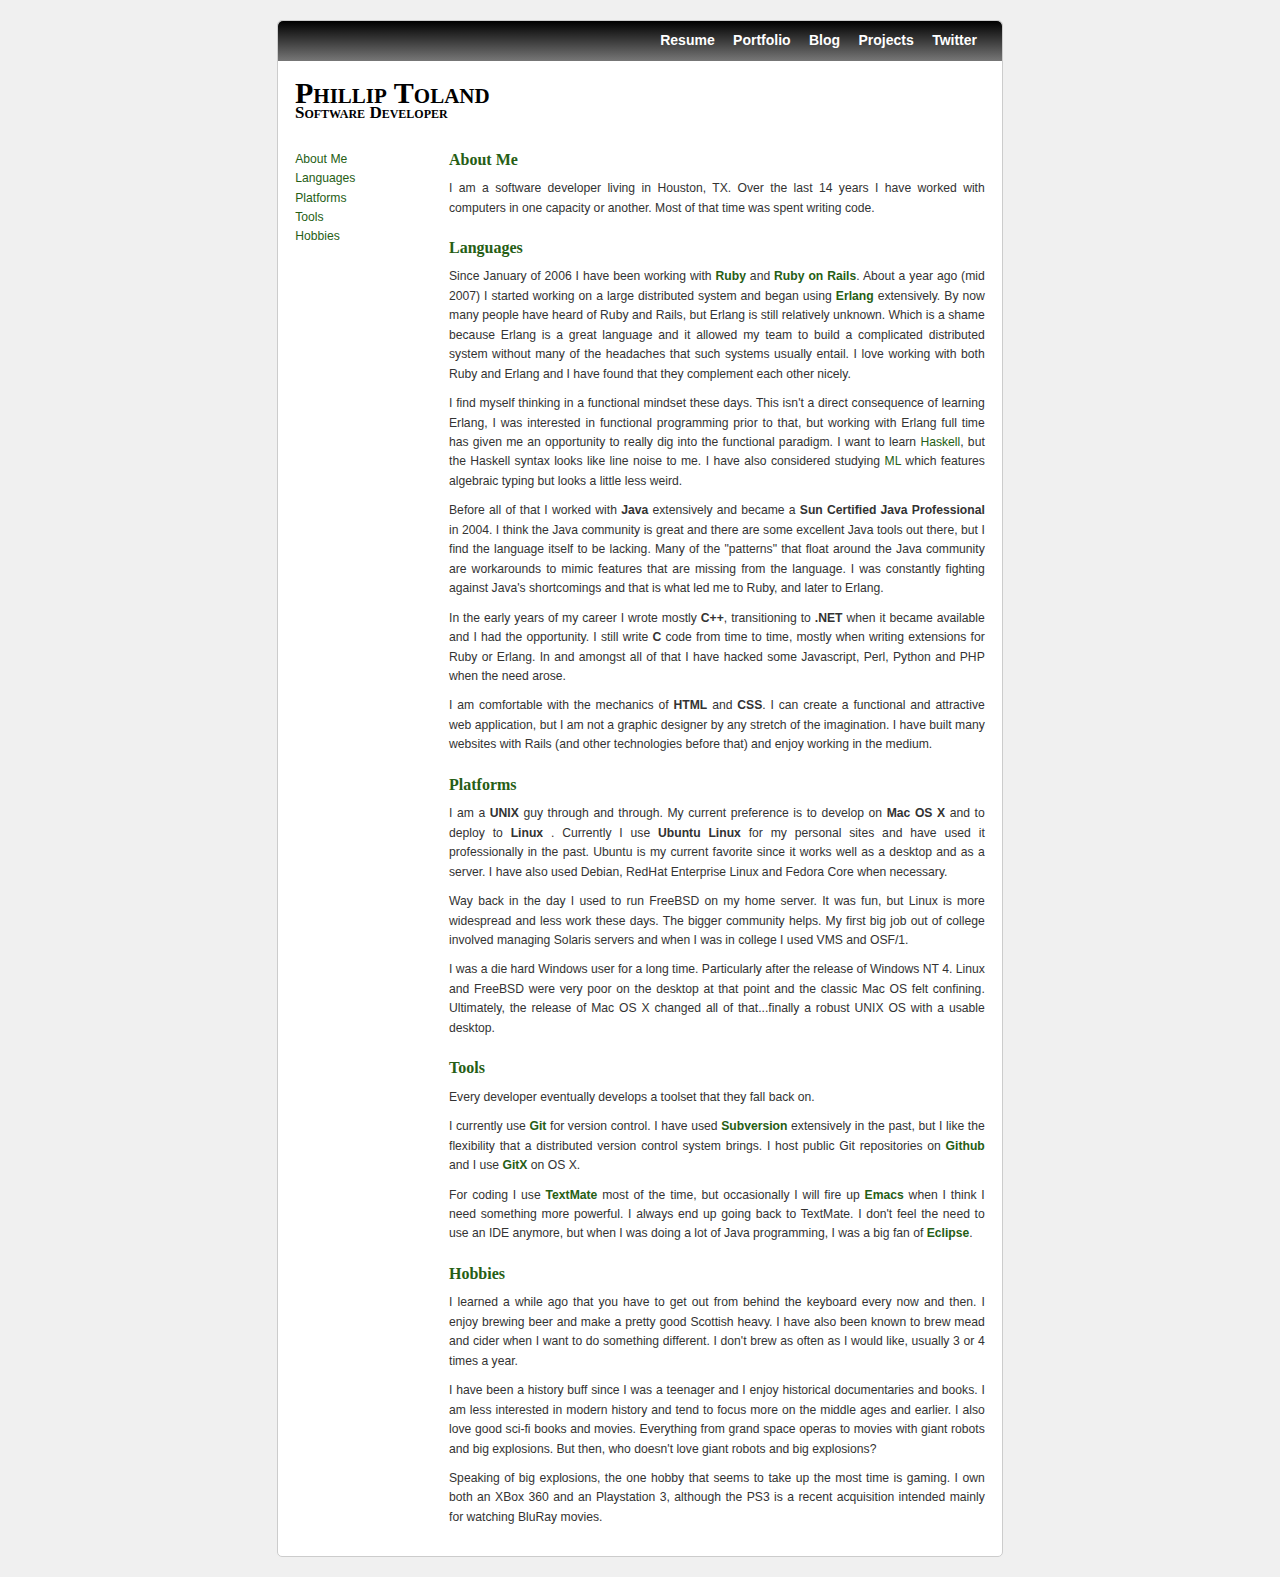
<file: index.html>
<!DOCTYPE html PUBLIC "-//W3C//DTD XHTML 1.0 Strict//EN"
	"http://www.w3.org/TR/xhtml1/DTD/xhtml1-strict.dtd">

<html xmlns="http://www.w3.org/1999/xhtml">
<head>
  <title>Phillip Toland</title>
  <meta http-equiv="Content-Language" content="English" />
  <meta http-equiv="Content-Type" content="text/html; charset=UTF-8" />
  <link rel="stylesheet" type="text/css" href="style.css" media="screen" />
</head>
<body>
  <div id="content">

    <div class="extlinks">
      <ul>
        <li><a href="/resume">Resume</a></li>
        <li><a href="/portfolio">Portfolio</a></li>
        <li><a href="http://fiatdev.com/">Blog</a></li>
        <li><a href="http://github.com/toland">Projects</a></li>
        <li><a href="http://twitter.com/philtoland">Twitter</a></li>
      </ul>
    </div>

    <div class="header">
      <h1>Phillip Toland</h1>
      <h2>Software Developer</h2>
    </div>

    <div class="middle">
      <h2><a name="about">About Me</a></h2>
			
			<p>
      I am a software developer living in Houston, TX. Over the last 14 years
      I have worked with computers in one capacity or another. Most of that
      time was spent writing code.
      </p>
      
      <h2><a name="languages">Languages</a></h2>
			
      <p>
      Since January of 2006 I have been working with
      <a href="http://ruby-lang.org"><strong>Ruby</strong></a> and
      <a href="http://rubyonrails.com"><strong>Ruby on
      Rails</strong></a>. About a year ago (mid 2007) I started working on
      a large distributed system and began using <a href="http://erlang.org">
      <strong>Erlang</strong></a> extensively. By now many people have heard
      of Ruby and Rails, but Erlang is still relatively unknown. Which is a
      shame because Erlang is a great language and it allowed my team to build
      a complicated distributed system without many of the headaches that such
      systems usually entail. I love working with both Ruby and Erlang and I have
      found that they complement each other nicely.
      </p>

      <p>
      I find myself thinking in a functional mindset these days. This isn't
      a direct consequence of learning Erlang, I was interested in functional
      programming prior to that, but working with Erlang full time has given
      me an opportunity to really dig into the functional paradigm. I want
      to learn <a href="http://haskell.org/">Haskell</a>, but the Haskell syntax
      looks like line noise to me. I have also considered studying 
      <a href="http://en.wikipedia.org/wiki/ML_programming_language">
      ML</a> which features algebraic typing but looks a little less weird.
      </p>

      <p>
      Before all of that I worked with <strong>Java</strong> extensively and
      became a <strong>Sun Certified Java Professional</strong> in 2004. I think
      the Java community is great and there are some excellent Java tools out
      there, but I find the language itself to be lacking. Many of the "patterns"
      that float around the Java community are workarounds to mimic features that
      are missing from the language. I was constantly fighting against Java's
      shortcomings and that is what led me to Ruby, and later to Erlang.
      </p>

      <p>
      In the early years of my career I wrote mostly <strong>C++</strong>,
      transitioning to <strong>.NET</strong> when it became available and I had the
      opportunity. I still write <strong>C</strong> code from time to time, mostly when
      writing extensions for Ruby or Erlang. In and amongst all of that I have hacked
      some Javascript, Perl, Python and PHP when the need arose.
      </p>

      <p>
      I am comfortable with the mechanics of <strong>HTML</strong> and
      <strong>CSS</strong>. I can create a functional and attractive web application,
      but I am not a graphic designer by any stretch of the imagination. I have built
      many websites with Rails (and other technologies before that) and enjoy working
      in the medium.
      </p>

      <h2><a name="platforms">Platforms</a></h2>

      <p>
      I am a <strong>UNIX</strong> guy through and through. My current preference
      is to develop on <strong>Mac OS X</strong> and to deploy to <strong>Linux
      </strong>. Currently I use <strong>Ubuntu Linux</strong> for my personal sites
      and have used it professionally in the past. Ubuntu is my current favorite
      since it works well as a desktop and as a server. I have also used Debian,
      RedHat Enterprise Linux and Fedora Core when necessary.
      </p>

      <p>
      Way back in the day I used to run FreeBSD on my home server. It was
      fun, but Linux is more widespread and less work these days. The bigger
      community helps. My first big job out of college involved managing
      Solaris servers and when I was in college I used VMS and OSF/1.
      </p>

      <p>
      I was a die hard Windows user for a long time. Particularly after the
      release of Windows NT 4. Linux and FreeBSD were very poor on the desktop
      at that point and the classic Mac OS felt confining. Ultimately, the
      release of Mac OS X changed all of that...finally a robust UNIX OS
      with a usable desktop.
      </p>

      <h2><a name="tools">Tools</a></h2>

      <p>
      Every developer eventually develops a toolset that they fall back on.
      </p>

      <p>
      I currently use <a href="http://git-scm.com/"><strong>Git</strong></a>
      for version control. I have used <a href="http://subversion.tigris.org/">
      <strong>Subversion</strong></a> extensively in the past, but I like the
      flexibility that a distributed version control system brings. I host public
      Git repositories on <a href="https://github.com/"><strong>Github</strong></a>
      and I use <a href="http://gitx.frim.nl/"><strong>GitX</strong></a> on OS X.
      </p>

      <p>
      For coding I use <a href="http://macromates.com/"><strong>TextMate</strong></a>
      most of the time, but occasionally I will fire up
      <a href="http://www.gnu.org/software/emacs/"><strong>Emacs</strong></a>
      when I think I need something more powerful. I always end up going back to 
      TextMate. I don't feel the need to use an IDE anymore, but when I was doing
      a lot of Java programming, I was a big fan of <a href="http://eclipse.org/">
      <strong>Eclipse</strong></a>.
      </p>


      <h2><a name="hobbies">Hobbies</a></h2>

      <p>			
      I learned a while ago that you have to get out from behind the keyboard
      every now and then. I enjoy brewing beer and make a pretty good Scottish
      heavy. I have also been known to brew mead and cider when I want to do
      something different. I don't brew as often as I would like, usually 3 or
      4 times a year.
      </p>

      <p>
      I have been a history buff since I was a teenager and I enjoy historical
      documentaries and books. I am less interested in modern history and tend
      to focus more on the middle ages and earlier. I also love good sci-fi books
      and movies. Everything from grand space operas to movies with giant robots
      and big explosions. But then, who doesn't love giant robots and big explosions?
      </p>

      <p>
      Speaking of big explosions, the one hobby that seems to take up the most time
      is gaming. I own both an XBox 360 and an Playstation 3, although the PS3 is a
      recent acquisition intended mainly for watching BluRay movies.
      </p>

    </div>
		
    <div class="sidebar">
      <div class="localnav">
        <ul>
          <li><a href="#about">About Me</a></li>
          <li><a href="#languages">Languages</a></li>
          <li><a href="#platforms">Platforms</a></li>
          <li><a href="#tools">Tools</a></li>
          <li><a href="#hobbies">Hobbies</a></li>
        </ul>
      </div>

      <div class="buttons">
      </div>
    </div>

    <div id="clear"></div>
  </div>

<script type="text/javascript">
var gaJsHost = (("https:" == document.location.protocol) ? "https://ssl." : "http://www.");
document.write(unescape("%3Cscript src='" + gaJsHost + "google-analytics.com/ga.js' type='text/javascript'%3E%3C/script%3E"));
</script>
<script type="text/javascript">
try {
var pageTracker = _gat._getTracker("UA-587380-3");
pageTracker._trackPageview();
} catch(err) {}
</script>

</body>
</html>
</file>
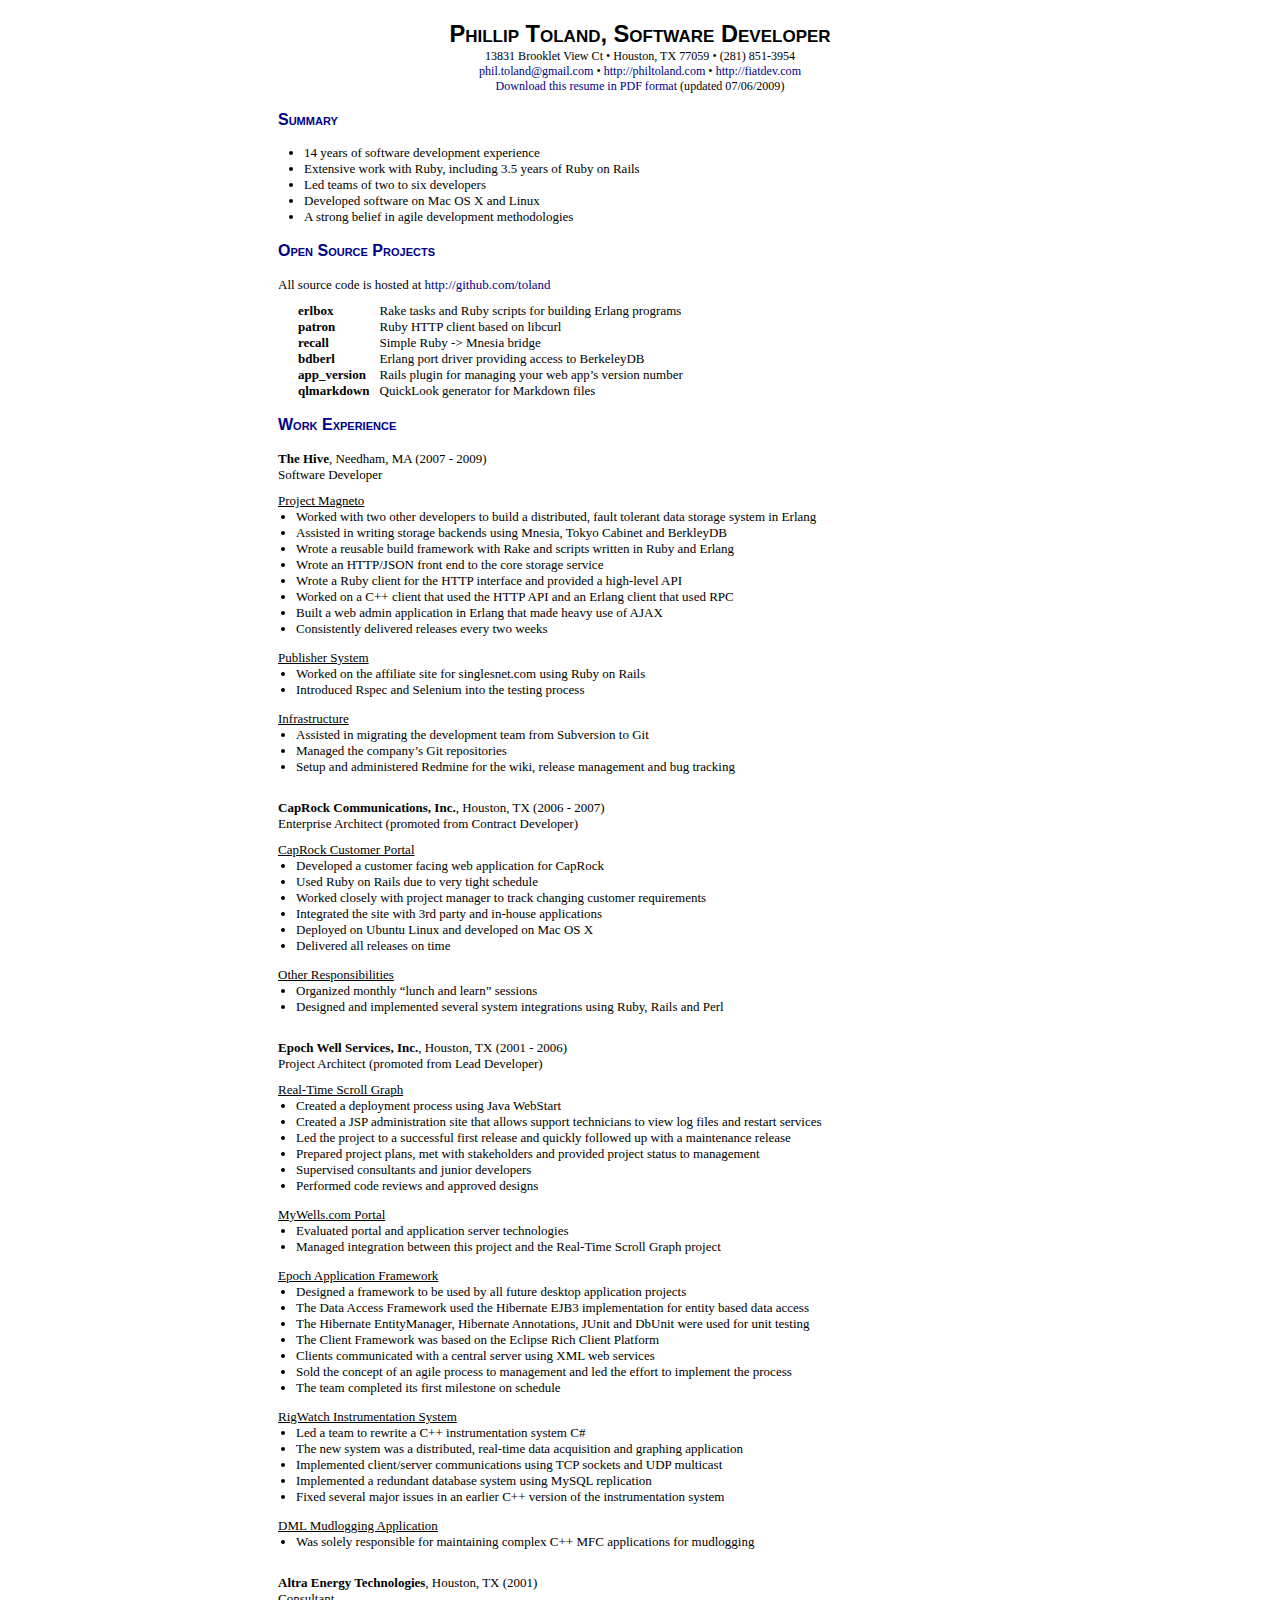
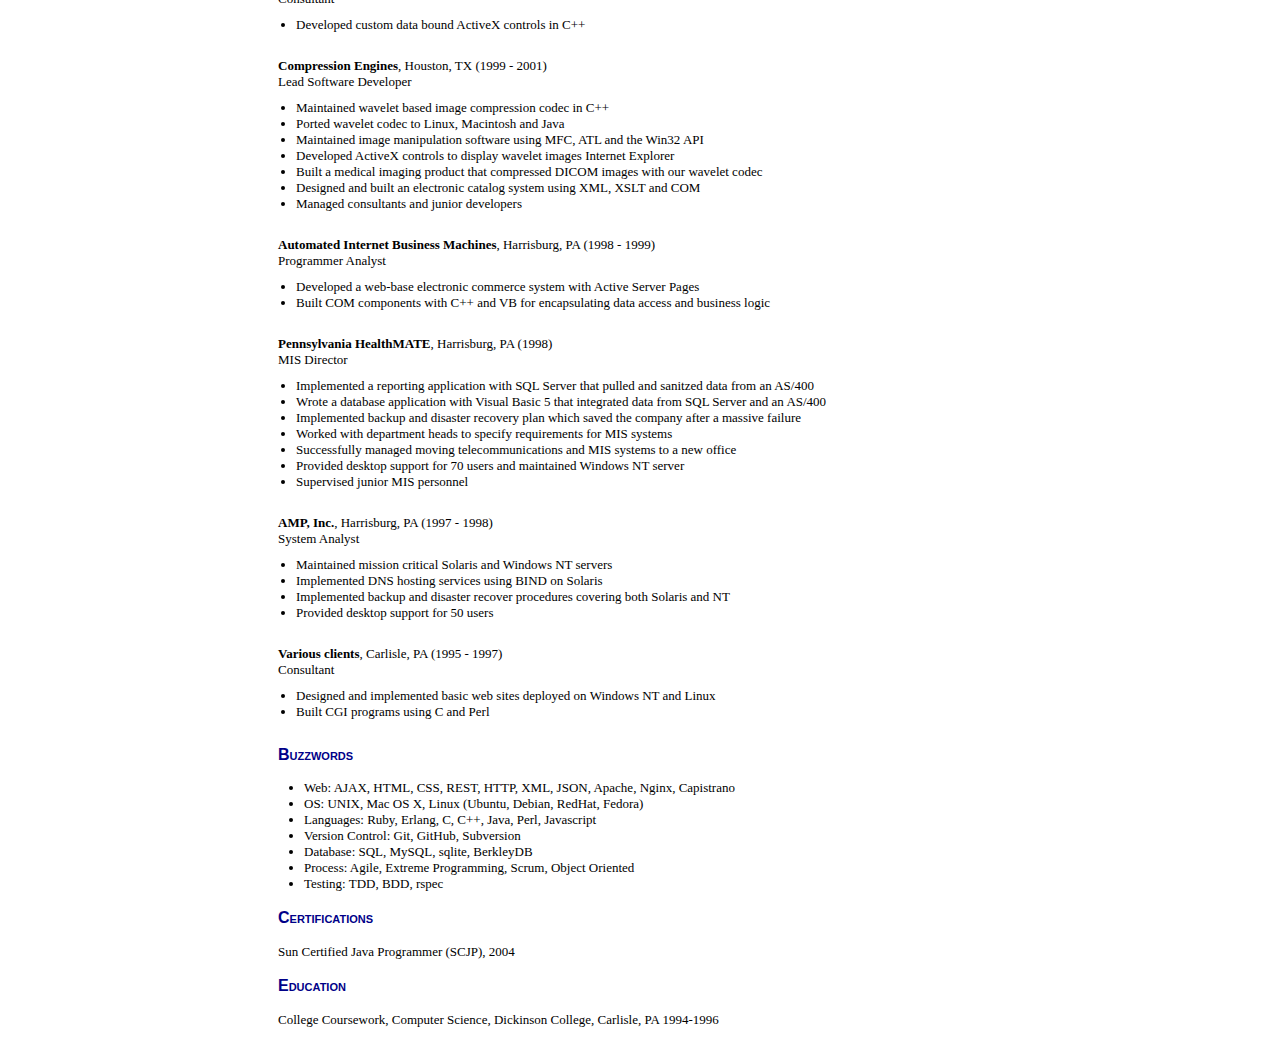
<file: resume/index.html>
<!DOCTYPE html PUBLIC "-//W3C//DTD XHTML 1.0 Strict//EN"
  "http://www.w3.org/TR/xhtml1/DTD/xhtml1-strict.dtd">

<html xmlns="http://www.w3.org/1999/xhtml">
<head>
  <title>Resume for Phillip Toland, Software Developer</title>
  <meta http-equiv="Content-Language" content="English" />
  <meta http-equiv="Content-Type" content="text/html; charset=UTF-8" />

  <!-- Include all of the CSS here to keep the file standalone -->

  <!-- YUI Reset, Fonts and Base CSS -->
  <style type="text/css">
    /*
    Copyright (c) 2009, Yahoo! Inc. All rights reserved.
    Code licensed under the BSD License:
    http://developer.yahoo.net/yui/license.txt
    version: 3.0.0b1
    build: 1163
    */
    html{color:#000;background:#FFF;}body,div,dl,dt,dd,ul,ol,li,h1,h2,h3,h4,h5,h6,pre,code,form,fieldset,legend,input,textarea,p,blockquote,th,td{margin:0;padding:0;}table{border-collapse:collapse;border-spacing:0;}fieldset,img{border:0;}address,caption,cite,code,dfn,em,strong,th,var{font-style:normal;font-weight:normal;}li{list-style:none;}caption,th{text-align:left;}h1,h2,h3,h4,h5,h6{font-size:100%;font-weight:normal;}q:before,q:after{content:'';}abbr,acronym{border:0;font-variant:normal;}sup{vertical-align:text-top;}sub{vertical-align:text-bottom;}input,textarea,select{font-family:inherit;font-size:inherit;font-weight:inherit;}input,textarea,select{*font-size:100%;}legend{color:#000;}
    body{font:13px/1.231 arial,helvetica,clean,sans-serif;*font-size:small;*font:x-small;}select,input,button,textarea{font:99% arial,helvetica,clean,sans-serif;}table{font-size:inherit;font:100%;}pre,code,kbd,samp,tt{font-family:monospace;*font-size:108%;line-height:100%;}
    h1{font-size:138.5%;}h2{font-size:123.1%;}h3{font-size:108%;}h1,h2,h3{margin:1em 0;}h1,h2,h3,h4,h5,h6,strong{font-weight:bold;}abbr,acronym{border-bottom:1px dotted #000;cursor:help;}em{font-style:italic;}blockquote,ul,ol,dl{margin:1em;}ol,ul,dl{margin-left:2em;}ol li{list-style:decimal outside;}ul li{list-style:disc outside;}dl dd{margin-left:1em;}th,td{border:1px solid #000;padding:.5em;}th{font-weight:bold;text-align:center;}caption{margin-bottom:.5em;text-align:center;}p,fieldset,table,pre{margin-bottom:1em;}input[type=text],input[type=password],textarea{width:12.25em;*width:11.9em;}
  </style>

  <style type="text/css">
    a { color: #008; text-decoration: none; }
    a:link, a:visited { color: #008; text-decoration: none; }
    a:hover, a:active { border-bottom: #4b0043 1px solid; }
    table { margin-left: 20px; margin-top: 10px; }
    th { text-align: left; padding: 0; border: 0; }
    td { text-align: left; padding: 0; padding-left: 10px; border: 0; }

    #content {
      background-color: white;
      width: 724px;
      margin: 20px auto;
      font-family: Georgia;
      font-size: 100%;
    }

    #header { text-align: center; }

    #header h1 {
      font-family: "Arial Bold", Arial, Helvetica, sans-serif;
      font-variant: small-caps;
      font-size: 182%;
      margin: 0;
    }

    #header #contact { font-size: 93%; }

    .section h2 {
      font-family: "Arial Black", "Arial Bold", Arial, Helvetica, sans-serif;
      font-variant: small-caps;
      color: #008;
    }

    .job { margin-bottom: 25px; }
    .job-header { margin-bottom: 10px; }
    .project-name { text-decoration: underline; }
    .project ul { margin-top: 0; margin-left: 18px; }
  </style>
</head>
<body>
  <div id="content">
    <div class="section" id="header">
      <h1 id="name">Phillip Toland, Software Developer</h1>
      <div id="contact">
        13831 Brooklet View Ct &bull; Houston, TX 77059 &bull; (281) 851-3954<br/>
        <a href="mailto:phil.toland@gmail.com">phil.toland@gmail.com</a> &bull;
        <a href="http://philtoland.com">http://philtoland.com</a> &bull;
        <a href="http://fiatdev.com">http://fiatdev.com</a><br/>
        <a href="http://philtoland.com/resume/phil-toland-resume.pdf">
          Download this resume in PDF format
        </a>
        (updated 07/06/2009)
      </div>
    </div>

    <div class="section" id="summary">
      <h2>Summary</h2>
      <ul>
        <li>14 years of software development experience</li>
        <li>Extensive work with Ruby, including 3.5 years of Ruby on Rails</li>
        <li>Led teams of  two to six developers</li>
        <li>Developed software on Mac OS X and Linux</li>
        <li>A strong belief in agile development methodologies</li>
      </ul>
    </div>

    <div class="section" id="open-source">
      <h2>Open Source Projects</h2>
      All source code is hosted at
      <a href="http://github.com/toland">http://github.com/toland</a>

      <table>
        <tr>
          <th>erlbox</th>
          <td>Rake tasks and Ruby scripts for building Erlang programs</td>
        </tr>
        <tr>
          <th>patron</th>
          <td>Ruby HTTP client based on libcurl</td>
        </tr>
        <tr>
          <th>recall</th>
          <td>Simple Ruby -> Mnesia bridge</td>
        </tr>
        <tr>
          <th>bdberl</th>
          <td>Erlang port driver providing access to BerkeleyDB</td>
        </tr>
        <tr>
          <th>app_version</th>
          <td>Rails plugin for managing your web app’s version number</td>
        </tr>
        <tr>
          <th>qlmarkdown</th>
          <td>QuickLook generator for Markdown files</td>
      </table>
    </div>

    <div class="section" id="jobs">
      <h2>Work Experience</h2>

      <div class="job">
        <div class="job-header">
          <strong>The Hive</strong>, Needham, MA (2007 - 2009)<br/>
          Software Developer
        </div>

        <div class="project">
          <div class="project-name">Project Magneto</div>
          <ul>
            <li>Worked with two other developers to build a distributed, fault tolerant data storage system in Erlang</li>
            <li>Assisted in writing storage backends using Mnesia, Tokyo Cabinet and BerkleyDB</li>
            <li>Wrote a reusable build framework with Rake and scripts written in Ruby and Erlang</li>
            <li>Wrote an HTTP/JSON front end to the core storage service</li>
            <li>Wrote a Ruby client for the HTTP interface and provided a high-level API</li>
            <li>Worked on a C++ client that used the HTTP API and an Erlang client that used RPC</li>
            <li>Built a web admin application in Erlang that made heavy use of AJAX</li>
            <li>Consistently delivered releases every two weeks</li>
          </ul>
        </div>

        <div class="project">
          <div class="project-name">Publisher System</div>
          <ul>
            <li>Worked on the affiliate site for singlesnet.com using Ruby on Rails</li>
            <li>Introduced Rspec and Selenium into the testing process</li>
          </ul>
        </div>

        <div class="project">
          <div class="project-name">Infrastructure</div>
          <ul>
            <li>Assisted in migrating the development team from Subversion to Git</li>
            <li>Managed the company’s Git repositories</li>
            <li>Setup and administered Redmine for the wiki, release management and bug tracking</li>
          </ul>
        </div>
      </div>

      <div class="job">
        <div class="job-header">
          <strong>CapRock Communications, Inc.</strong>, Houston, TX (2006 - 2007)<br/>
          Enterprise Architect (promoted from Contract Developer)
        </div>

        <div class="project">
          <div class="project-name">CapRock Customer Portal</div>
          <ul>
            <li>Developed a customer facing web application for CapRock</li>
            <li>Used Ruby on Rails due to very tight schedule</li>
            <li>Worked closely with project manager to track changing customer requirements</li>
            <li>Integrated the site with 3rd party and in-house applications</li>
            <li>Deployed on Ubuntu Linux and developed on Mac OS X</li>
            <li>Delivered all releases on time</li>
          </ul>
        </div>

        <div class="project">
          <div class="project-name">Other Responsibilities</div>
          <ul>
            <li>Organized monthly “lunch and learn” sessions</li>
            <li>Designed and implemented several system integrations using Ruby, Rails and Perl</li>
          </ul>
        </div>
      </div>

      <div class="job">
        <div class="job-header">
          <strong>Epoch Well Services, Inc.</strong>, Houston, TX (2001 - 2006)<br/>
          Project Architect (promoted from Lead Developer)
        </div>

        <div class="project">
          <div class="project-name">Real-Time Scroll Graph</div>
          <ul>
            <li>Created a deployment process using Java WebStart</li>
            <li>Created a JSP administration site that allows support technicians to view log files and restart services</li>
            <li>Led the project to a successful first release and quickly followed up with a maintenance release</li>
            <li>Prepared project plans, met with stakeholders and provided project status to management</li>
            <li>Supervised consultants and junior developers</li>
            <li>Performed code reviews and approved designs</li>
          </ul>
        </div>

        <div class="project">
          <div class="project-name">MyWells.com Portal</div>
          <ul>
            <li>Evaluated portal and application server technologies</li>
            <li>Managed integration between this project and the Real-Time Scroll Graph project</li>
          </ul>
        </div>

        <div class="project">
          <div class="project-name">Epoch Application Framework</div>
          <ul>
            <li>Designed a framework to be used by all future desktop application projects</li>
            <li>The Data Access Framework used the Hibernate EJB3 implementation for entity based data access</li>
            <li>The Hibernate EntityManager, Hibernate Annotations, JUnit and DbUnit were used for unit testing</li>
            <li>The Client Framework was based on the Eclipse Rich Client Platform</li>
            <li>Clients communicated with a central server using XML web services</li>
            <li>Sold the concept of an agile process to management and led the effort to implement the process</li>
            <li>The team completed its first milestone on schedule</li>
          </ul>
        </div>

        <div class="project">
          <div class="project-name">RigWatch Instrumentation System</div>
          <ul>
            <li>Led a team to rewrite a C++ instrumentation system C#</li>
            <li>The new system was a distributed, real-time data acquisition and graphing application</li>
            <li>Implemented client/server communications using TCP sockets and UDP multicast</li>
            <li>Implemented a redundant database system using MySQL replication</li>
            <li>Fixed several major issues in an earlier C++ version of the instrumentation system</li>
          </ul>
        </div>

        <div class="project">
          <div class="project-name">DML Mudlogging Application</div>
          <ul>
            <li>Was solely responsible for maintaining complex C++ MFC applications for mudlogging</li>
          </ul>
        </div>
      </div>

      <div class="job">
        <div class="job-header">
          <strong>Altra Energy Technologies</strong>, Houston, TX (2001)<br/>
          Consultant
        </div>

        <div class="project">
          <ul>
            <li>Developed custom data bound ActiveX controls in C++</li>
          </ul>
        </div>
      </div>

      <div class="job">
        <div class="job-header">
          <strong>Compression Engines</strong>, Houston, TX (1999 - 2001)<br/>
          Lead Software Developer
        </div>

        <div class="project">
          <ul>
            <li>Maintained wavelet based image compression codec in C++</li>
            <li>Ported wavelet codec to Linux, Macintosh and Java</li>
            <li>Maintained image manipulation software using MFC, ATL and the Win32 API</li>
            <li>Developed ActiveX controls to display wavelet images Internet Explorer</li>
            <li>Built a medical imaging product that compressed DICOM images with our wavelet codec</li>
            <li>Designed and built an electronic catalog system using XML, XSLT and COM</li>
            <li>Managed consultants and junior developers</li>
          </ul>
        </div>
      </div>

      <div class="job">
        <div class="job-header">
          <strong>Automated Internet Business Machines</strong>, Harrisburg, PA (1998 - 1999)<br/>
          Programmer Analyst
        </div>

        <div class="project">
          <ul>
            <li>Developed a web-base electronic commerce system with Active Server Pages</li>
            <li>Built COM components with C++ and VB for encapsulating data access and business logic</li>
          </ul>
        </div>
      </div>

      <div class="job">
        <div class="job-header">
          <strong>Pennsylvania HealthMATE</strong>, Harrisburg, PA (1998)<br/>
          MIS Director
        </div>

        <div class="project">
          <ul>
            <li>Implemented a reporting application with SQL Server that pulled and sanitzed data from an AS/400</li>
            <li>Wrote a database application with Visual Basic 5 that integrated data from SQL Server and an AS/400</li>
            <li>Implemented backup and disaster recovery plan which saved the company after a massive failure</li>
            <li>Worked with department heads to specify requirements for MIS systems</li>
            <li>Successfully managed moving telecommunications and MIS systems to a new office</li>
            <li>Provided desktop support for 70 users and maintained Windows NT server</li>
            <li>Supervised junior MIS personnel</li>
          </ul>
        </div>
      </div>

      <div class="job">
        <div class="job-header">
          <strong>AMP, Inc.</strong>, Harrisburg, PA (1997 - 1998)<br/>
          System Analyst
        </div>

        <div class="project">
          <ul>
            <li>Maintained mission critical Solaris and Windows NT servers</li>
            <li>Implemented DNS hosting services using BIND on Solaris</li>
            <li>Implemented backup and disaster recover procedures covering both Solaris and NT</li>
            <li>Provided desktop support for 50 users</li>
          </ul>
        </div>
      </div>

      <div class="job">
        <div class="job-header">
          <strong>Various clients</strong>, Carlisle, PA (1995 - 1997)<br/>
          Consultant
        </div>

        <div class="project">
          <ul>
            <li>Designed and implemented basic web sites deployed on Windows NT and Linux</li>
            <li>Built CGI programs using C and Perl</li>
          </ul>
        </div>
      </div>
    </div>

    <div class="section">
      <h2>Buzzwords</h2>

      <ul>
        <li>Web: AJAX, HTML, CSS, REST, HTTP, XML, JSON, Apache, Nginx, Capistrano</li>
        <li>OS: UNIX, Mac OS X, Linux (Ubuntu, Debian, RedHat, Fedora)</li>
        <li>Languages: Ruby, Erlang, C, C++, Java, Perl, Javascript</li>
        <li>Version Control: Git, GitHub, Subversion</li>
        <li>Database: SQL, MySQL, sqlite, BerkleyDB</li>
        <li>Process: Agile, Extreme Programming, Scrum, Object Oriented</li>
        <li>Testing: TDD, BDD, rspec</li>
      </ul>
    </div>

    <div class="section" id="certs">
      <h2>Certifications</h2>

      <p>Sun Certified Java Programmer (SCJP), 2004</p>
    </div>

    <div class="section" id="education">
      <h2>Education</h2>

      <p>College Coursework, Computer Science, Dickinson College, Carlisle, PA 1994-1996</p>
    </div>
  </div>

<script type="text/javascript">
var gaJsHost = (("https:" == document.location.protocol) ? "https://ssl." : "http://www.");
document.write(unescape("%3Cscript src='" + gaJsHost + "google-analytics.com/ga.js' type='text/javascript'%3E%3C/script%3E"));
</script>
<script type="text/javascript">
try {
var pageTracker = _gat._getTracker("UA-587380-3");
pageTracker._trackPageview();
} catch(err) {}
</script>

</body>
</html>
</file>
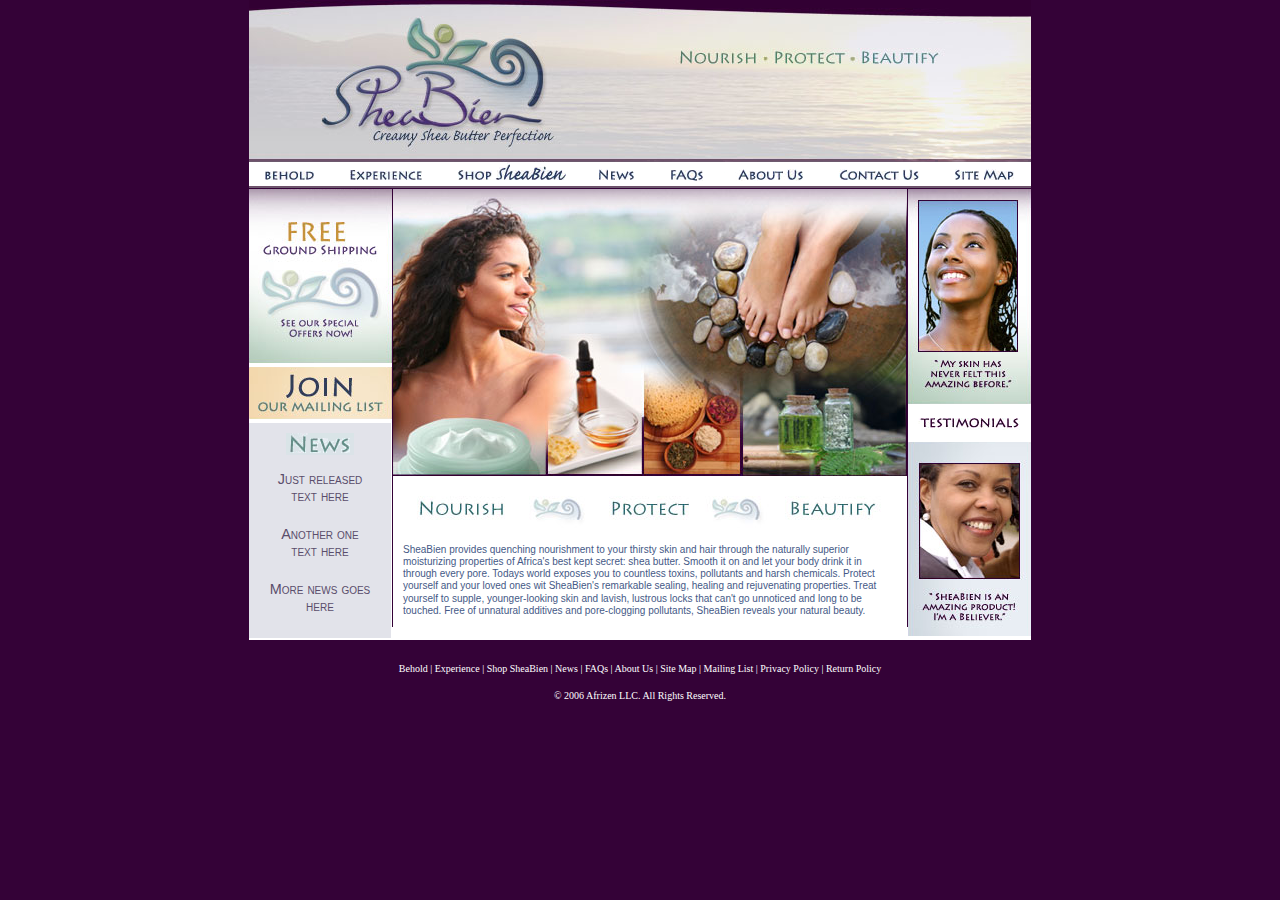
<file: portfolio/sheabien/index.html>
<!DOCTYPE html PUBLIC "-//W3C//DTD XHTML 1.1//EN"
  "http://www.w3.org/TR/xhtml11/DTD/xhtml11.dtd">
<html xmlns="http://www.w3.org/1999/xhtml" xml:lang="en" >
<head>
  <title>SheaBien.com</title>
  <meta http-equiv="Content-Type" content="text/html; charset=utf-8" />
  <link rel="stylesheet" type="text/css" href="reset.css" /> 
  <link rel="stylesheet" type="text/css" href="fonts.css" /> 
  <link rel="stylesheet" type="text/css" href="grids.css" />
  <link rel="Stylesheet" type="text/css" href="sheabien.css" />
</head>
<body>
<div id="doc" class="yui-t1">
  <div id="hd">
    <div id="header">
    </div>
    <div id="navigation">
      <a href="#" 
         onMouseOver="document.behold.src='images/behold_h.png';" 
         onMouseOut="document.behold.src='images/behold.png';">
         <img src="images/behold.png" name="behold"/>
      </a>
      <a href="#" 
         onMouseOver="document.experience.src='images/experience_h.png';" 
         onMouseOut="document.experience.src='images/experience.png';">
         <img src="images/experience.png" name="experience" />
      </a>
      <a href="#" 
         onMouseOver="document.shop.src='images/shop_h.png';" 
         onMouseOut="document.shop.src='images/shop.png';">
         <img src="images/shop.png" name="shop" />
      </a>
      <a href="#" 
         onMouseOver="document.news.src='images/news_h.png';" 
         onMouseOut="document.news.src='images/news.png';">
         <img src="images/news.png" name="news" />
      </a>
      <a href="#" 
         onMouseOver="document.faqs.src='images/faqs_h.png';" 
         onMouseOut="document.faqs.src='images/faqs.png';">
         <img src="images/faqs.png" name="faqs" />
      </a>
      <a href="#" 
         onMouseOver="document.about.src='images/about_h.png';" 
         onMouseOut="document.about.src='images/about.png';">
         <img src="images/about.png" name="about" />
      </a>
      <a href="#" 
         onMouseOver="document.contact.src='images/contact_h.png';" 
         onMouseOut="document.contact.src='images/contact.png';">
         <img src="images/contact.png" name="contact" />
      </a>
      <a href="#" 
         onMouseOver="document.sitemap.src='images/sitemap_h.png';" 
         onMouseOut="document.sitemap.src='images/sitemap.png';">
         <img src="images/sitemap.png" name="sitemap" />
      </a>
    </div>    
    <div id="bumper">
    </div>
  </div>
  <div id="bd">
    <div id="yui-main">
       <div class="yui-b">
  <div class="yui-ge">
    <div class="yui-u first" id="content">
            <img src="images/MainImage.jpg" />
            <img src="images/TagLine.jpg" />
            <p>
              SheaBien provides quenching nourishment to your thirsty skin 
              and hair through the naturally superior moisturizing properties
              of Africa's best kept secret: shea butter. Smooth it on and let
              your body drink it in through every pore. Todays world exposes
              you to countless toxins, pollutants and harsh chemicals. Protect
              yourself and your loved ones wit SheaBien's remarkable sealing,
              healing and rejuvenating properties. Treat yourself to supple,
              younger-looking skin and lavish, lustrous locks that can't go
              unnoticed and long to be touched. Free of unnatural additives
              and pore-clogging pollutants, SheaBien reveals your natural
              beauty.
            </p>
    </div>
    <div class="yui-u" id="infobar">
      <div id="info1">
        <img src="images/testimonial1.png">
      </div>
      <div id="testimonials">
        <img src="images/testimonials.png">         
      </div>
      <div id="info2">
        <img src="images/testimonial2.png">
      </div>
    </div>
  </div>
       </div>
    </div>
    <div class="yui-b" id="sidebar">
      <div id="specials">
        <a href="#"><img src="images/specials.png" /></a>
      </div>
      <div id="join">
        <a href="#"><img src="images/join.png" /></a>
      </div>
      <div id="news">
        <h1><img src="images/newsbox.png" /></h1>
        <p>Just released text here</p>
        <p>Another one text here</p>
        <p>More news goes here</p>      
      </div>
    </div>
  </div> 
  <div id="ft">
    <div id="footer">
      <p><a href="#">Behold</a> |
         <a href="#">Experience</a> |
         <a href="#">Shop SheaBien</a> | 
         <a href="#">News</a> | 
         <a href="#">FAQs</a> | 
         <a href="#">About Us</a> | 
         <a href="#">Site Map</a> | 
         <a href="#">Mailing List</a> |
         <a href="#">Privacy Policy</a> |
         <a href="#">Return Policy</a>
      </p>
      <p>&copy; 2006 Afrizen LLC. All Rights Reserved.</p>
    </div>
  </div>  
</div>
</body>
</html>
</file>
<file: style.css>
* {
  padding: 0;
  margin: 0;
} 

body {
  background-color: #f0f0f0;
  margin: 0px 20px 20px 20px;
	line-height: 1.5em; 
  font: 76%/1.6em verdana, tahoma, arial,  sans-serif;
  color: #333;
}

a {
  color: #265e15;
	text-decoration: none;
}

a:link, a:visited {
	color: #265e15;	
}

//a:hover, a:active {
//	border-bottom: #963 1px solid;
//}

dl {
  padding-left: 10px;
	margin: 1em 0;
	color: #333;
}

dt {
	font-weight: bold;
}

dd {
	margin: 0.5em;
	padding: 0;
}

blockquote {
	text-indent: 10px;
	margin-bottom: 10px;
	font-style: italic;
}

#content {
  border: #ccc 1px solid;
  background-color: white;
  -webkit-border-radius: 5px;
  -moz-border-radius: 5px;
  border-radius: 5px;
  width: 724px;
  margin: 20px auto;
}

.extlinks {
  padding: 10px;
  background-color: black;
  background: -webkit-gradient(linear, left top, left bottom, from(#000), to(#777));
  -webkit-border-top-left-radius: 5px;
  -webkit-border-top-right-radius: 5px;
  -moz-border-radius-topleft: 5px;
  -moz-border-radius-topright: 5px;
}

.extlinks a {
  font-size: 14px;
  font-weight: bold;
  color: #FFF;
  text-decoration: none;
}

.extlinks a:link, .extlinks a:visited {
	color: #FFF;	
}

.extlinks a:hover, .extlinks a:active {
	border-bottom: none;
}

.extlinks ul {
  text-align: right;
}

.extlinks li {
  display: inline;
  padding-right: 15px;
}

.header {
  font-family: Georgia;
	font-variant: small-caps;
}
.header h1 { padding-left: 17px; padding-top: 22px; font-size: 30px; color: #000; }
.header h2 { padding-left: 17px; padding-top: 0px; font-size: 17px; color: #000; }

.middle {
	float: right;
	width: 74%;
	margin: 10px 10px;
	padding: 1% 1%;
	text-align: justify;
}

.middle p {
	padding-bottom: 10px;
}

.sidebar {
	float: left;
	width: 14%;
	margin: 0 10px;
	padding: 1% 1%;
}

.localnav ul {
	padding-top: 20px;
	margin: 0;
}

.localnav li {
	list-style-type: none;
  color: #265e15;
}

.buttons {
	text-align: center;
	margin-top: 30px;
}

span.tiny {
  text-align: center;
	font-size: x-small;
}

.buttons p {
	padding-top: 10px;
}

.middle h2 {
  color: #265e15;
  font-family: Georgia;
  font-size: 16px;
  margin-bottom: 10px;
  margin-top: 10px;
}

.middle h3 {
  color: #265e15;
  font-family: Georgia;
  font-size: 14px;
  margin-bottom: 10px;
  margin-top: 10px;
}

p.thumbs {
	text-align: center;
}

#clear {
	display: block;
	clear: both;
	width: 100%;
	height: 1px;
	overflow: hidden;
}

#footer {
	text-align: center;
	color: #666;
}
</file>
<file: portfolio/sheabien/fonts.css>
/*
Copyright (c) 2006, Yahoo! Inc. All rights reserved.
Code licensed under the BSD License:
http://developer.yahoo.net/yui/license.txt
version: 0.11.3
*/

/**
 * 84.5% for !IE, keywords for IE
 * Percents could work for IE, but for backCompat purposes, we are using keywords.
 * x-small is for IE < 6 and IE6 quirks mode.
 *
 */
body {font:13px arial,helvetica,clean,sans-serif;*font-size:small;*font:x-small;}
table {font-size:inherit;font:100%;}

/**
 * 99% for safari; 100% is too large
 */
select, input, textarea {font:99% arial,helvetica,clean,sans-serif;}

/**
 * Bump up !IE to get to 13px equivalent
 */
pre, code {font:115% monospace;*font-size:100%;}

/**
 * Default line-height based on font-size rather than "computed-value"
 * see: http://www.w3.org/TR/CSS21/visudet.html#line-height
 */
body * {line-height:1.22em;}
</file>
<file: portfolio/sheabien/grids.css>
/*
Copyright (c) 2006, Yahoo! Inc. All rights reserved.
Code licensed under the BSD License:
http://developer.yahoo.net/yui/license.txt
version: 0.11.3
*/
body {
   text-align:center;
}

#doc {
   width:57.69em;
   *width:56.3em; /* IE */
   min-width:750px;
   margin:auto;
   text-align:left;
}

#hd,#bd {margin-bottom:1em;text-align:left;}
#ft {font-size:77%;font-family:verdana;clear:both;}

/* rules for main templates */
.yui-t1 #yui-main .yui-b, .yui-t2 #yui-main .yui-b, .yui-t3 #yui-main .yui-b,
.yui-t4 .yui-b, .yui-t5 .yui-b, .yui-t6 .yui-b {float:right;}
.yui-t1 .yui-b, .yui-t2 .yui-b, .yui-t3 .yui-b, .yui-t4 #yui-main .yui-b, .yui-t5 #yui-main .yui-b, .yui-t6 #yui-main .yui-b {float:left;}

/* t1: L160 */
.yui-t1 #yui-main .yui-b {width:76%;min-width:570px;}
.yui-t1 .yui-b {width:21.33%;min-width:160px;}

/* t2 & t4: L180 & R180 */
.yui-t2 #yui-main .yui-b, .yui-t4 #yui-main .yui-b {width:73.4%;min-width:550px;}
.yui-t2 .yui-b, .yui-t4 .yui-b {width:24%;min-width:180px;}

/* t3 & t6: L300 & R300 */
.yui-t3 #yui-main .yui-b, .yui-t6 #yui-main .yui-b {width:57.6%;min-width:430px;}
.yui-t3 .yui-b, .yui-t6 .yui-b {width:40%;min-width:300px;}

/* t5: R240 */
.yui-t5 #yui-main .yui-b {width:65.4%;min-width:490px;}
.yui-t5 .yui-b {width:32%;min-width:240px;}

/* t7: 750 */



/*	grid-generic rules for all templates */

/* all modules and grids nested in a grid get floated */
.yui-g .yui-u, .yui-g .yui-g, .yui-ge .yui-u, .yui-gf .yui-u {
   float:right;
   display:inline;   /* IE */
}

/* float left and kill margin on first for added flex */
.yui-g .first, .yui-gd .first, .yui-ge .first, .yui-gf .first {float:left; }

/* 2 col */
.yui-g .yui-u, .yui-g .yui-g {width:49.1%;}
.yui-g .yui-g .yui-u {width:48.1%;} /* smaller for nested to preserve margins */

/* 3 col */
.yui-gb .yui-u, .yui-gc .yui-u, .yui-gd .yui-u {
   float:left; /* need to reverse the order for 3 */
   margin-left:2%; *margin-left:1.895%;
   width:32%;
}

.yui-gb .first, .yui-gc .first, .yui-gd .first {margin-left:0;}

/* colspan 2 */
.yui-gc .first, .yui-gd .yui-u {width:66%;}
.yui-gd .first {width:32%;}

/* colspan 3 */
.yui-ge .yui-u {width:24%;}
.yui-ge .first, .yui-gf .yui-u {width:74.2%;}
.yui-gf .first {width:24%;}
.yui-ge .first {width:74.2%;}

/* self clear floated parent containers */
#bd:after, .yui-g:after, .yui-gb:after, .yui-gc:after, .yui-gd:after, .yui-ge:after, .yui-gf:after
{content:".";display:block;height:0;clear:both;visibility:hidden;}
#bd, .yui-g, .yui-gb, .yui-gc, .yui-gd, .yui-ge, .yui-gf {zoom:1;} /* IE */
</file>
<file: portfolio/sheabien/sheabien.css>
body {
  background-color: #340237;
}

#doc {
  width: 782px;
}

#header {
  background-image: url(images/Header_01.jpg);
  height: 160px;
}

#navigation {
  background-image: url(images/navbg.png);
  background-repeat: repeat-x;
  background-color: #FFF;
  height: 26px;
}

#navigation a {
  text-decoration: none;
}

#bumper {
  /*background-image: url(images/bg2.jpg);*/
  background-image: url(images/navbg.png);
  background-repeat: repeat-x;
  height: 2px;
}

#bd {
  background-color: #FFF;
  color: #455986;
  margin-top: -12px;
}

#bd p {
  padding: 10px 10px 10px 10px;
  font-size: 77%;
}

#content {
  border:  0;
  border-right: 1px;
  border-left: 1px;
  border-style: solid;
  border-color: #340237;
}

/* Monkey with Yahoo's layout */
.yui-t1 #yui-main .yui-b { width: 639px; }
.yui-t1 .yui-b { width: 142px; min-width: 142px; }
.yui-ge .yui-u { width: 123px; }
.yui-ge .first { width: 514px; }

#news { 
  background-color: #e2e3ea; 
  padding: 10px;
  height: 195px;
  text-align: center;
  font-size: 144%;
  color: #5a4d6b;
  font-variant: small-caps;
}

#testimonials {
  text-align: center;
  vertical-align: middle;
  padding: 8px;
}

#testimonials h1 {
  vertical-align: middle;
}

#footer {
  color: #FFF;
  text-align: center;
}

#footer p {
  padding-top: 10px;
  padding-bottom: 5px;
}

#footer a {
  color: #FFF;
  text-decoration: none;
}
</file>
